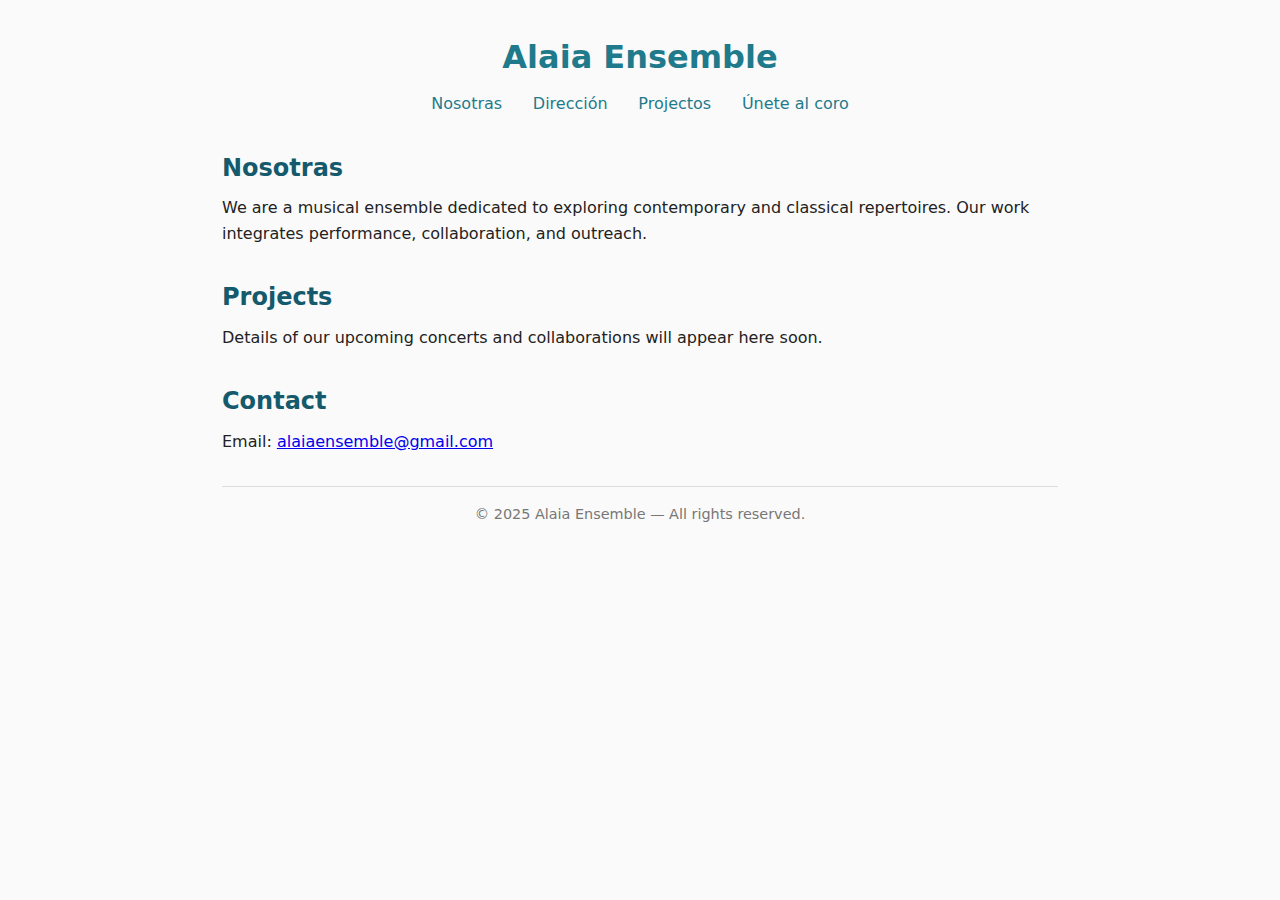
<file: index.html>
<!DOCTYPE html>
<html lang="en">
<head>
  <meta charset="UTF-8">
  <meta name="viewport" content="width=device-width, initial-scale=1.0">
  <title>Alaia Ensemble</title>
  <link rel="stylesheet" href="assets/css/main.css">
</head>
<body>
  <header>
    <h1>Alaia Ensemble</h1>
    <nav>
      <a href="#nosotras">Nosotras</a>
      <a href="#director">Dirección</a>
      <a href="#projectos">Projectos</a>
      <a href="#unete">Únete al coro</a>
    </nav>
  </header>

  <main>
    <section id="nosotras">
      <h2>Nosotras</h2>
      <p>
        We are a musical ensemble dedicated to exploring contemporary and classical repertoires.
        Our work integrates performance, collaboration, and outreach.
      </p>
    </section>

    <section id="projectos">
      <h2>Projects</h2>
      <p>Details of our upcoming concerts and collaborations will appear here soon.</p>
    </section>

    <section id="unete">
      <h2>Contact</h2>
      <p>Email: <a href="mailto:alaiaensemble@gmail.com">alaiaensemble@gmail.com</a></p>
    </section>
  </main>

  <footer>
    <p>&copy; 2025 Alaia Ensemble — All rights reserved.</p>
  </footer>

  <script src="assets/js/main.js"></script>
</body>
</html>
</file>
<file: assets/css/main.css>
/* ---------- Global Reset ---------- */
* {
  box-sizing: border-box;
  margin: 0;
  padding: 0;
}

/* ---------- Base ---------- */
body {
  font-family: system-ui, -apple-system, sans-serif;
  line-height: 1.6;
  color: #222;
  background: #fafafa;
  max-width: 900px;
  margin: 0 auto;
  padding: 2rem;
}

/* ---------- Header ---------- */
header {
  text-align: center;
  margin-bottom: 2rem;
}
header h1 {
  color: #1f7a8c;
  margin-bottom: 0.5rem;
}
nav a {
  margin: 0 0.8rem;
  text-decoration: none;
  color: #1f7a8c;
  font-weight: 500;
}
nav a:hover {
  text-decoration: underline;
}

/* ---------- Sections ---------- */
section {
  margin-bottom: 2rem;
}
h2 {
  color: #155a6c;
  margin-bottom: 0.5rem;
}

/* ---------- Footer ---------- */
footer {
  text-align: center;
  font-size: 0.9rem;
  color: #777;
  border-top: 1px solid #ddd;
  padding-top: 1rem;
  margin-top: 2rem;
}
</file>
